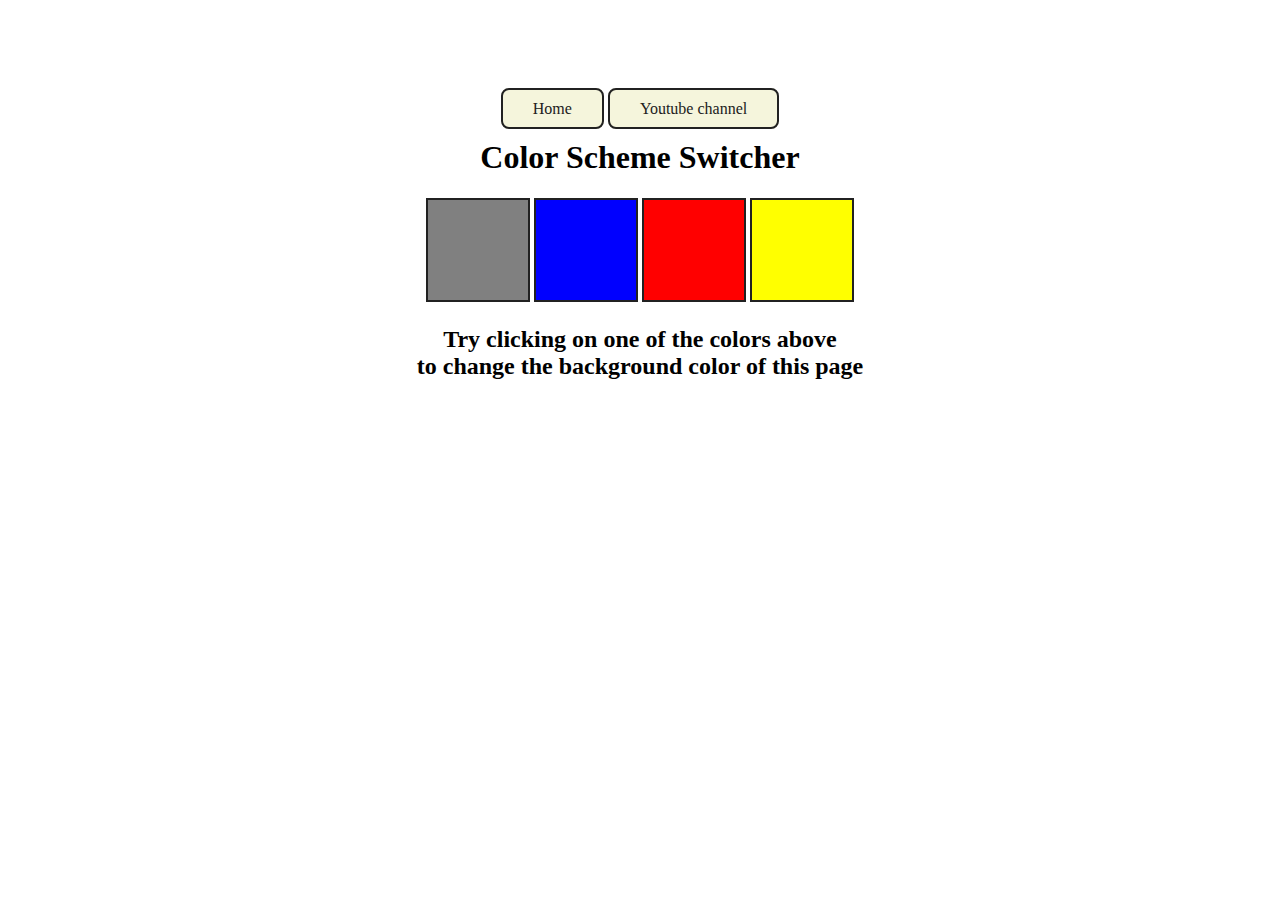
<file: 07_projects/P1_ColorChanger/index.html>
<!DOCTYPE html>
<html lang="en">
<head>
    <meta charset="UTF-8">
    <meta name="viewport" content="width=device-width, initial-scale=1.0">
    <link rel="stylesheet" type="text/css" href="style.css"> 
    <title>JS project: Color Changer</title>
</head>
<body class="canvas">
    <nav>
      <a href="/07_projects/index.html" aria-current="page">Home</a>
      <a target="_blank" href="http://www.youtube.com/@amitjagda2"
        >Youtube channel</a
      >
    </nav>
      <div>
        <h1>Color Scheme Switcher</h1>
         <span class="button" id="grey"></span>
         <span class="button" id="blue"></span>
         <span class="button" id="red"></span>
         <span class="button" id="yellow"></span>
        <h2>
             Try clicking on one of the colors above
             <span>to change the background color of this page</span>
        <h2>
      </div>
    <script src="mycode.js"></script>
</body>

</html>
</file>
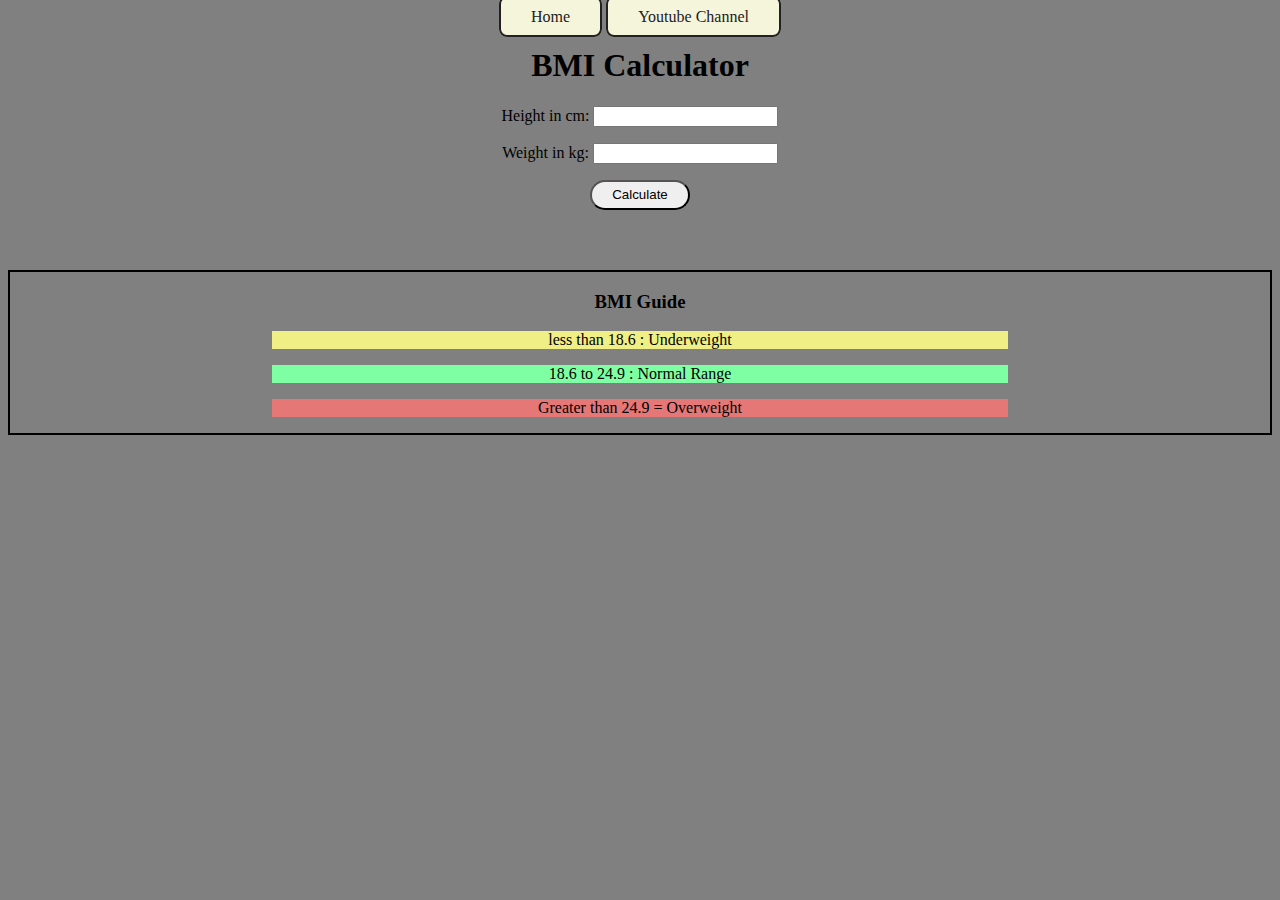
<file: 07_projects/P2_BMIcalculator/index.html>
<!DOCTYPE html>
<html lang="en">
<head>
    <meta charset="UTF-8">
    <meta name="viewport" content="width=device-width, initial-scale=1.0">
    <title>BMI calculator</title>
    <link rel="stylesheet" href="style.css">
</head>
<body class="bg">
    <nav>
            <a href="/07_projects/index.html" aria-current="page">Home</a>
            <a target="_blank" href="http://www.youtube.com/@amitjagda2">Youtube Channel</a>
    </nav>
    <div class="container">
           <h1>BMI Calculator</h1>
                  <form>
                        <p><label>Height in cm: </label><input type="text" id="height"></p>
                        <p><label>Weight in kg: </label><input type="text" id="weight"></p>
                        <button class="Calculate">  Calculate</button><div id="result"> </div><!--result print here--> 
                        <div id="weight-guide">
                                <h3>BMI Guide</h3>
                                <p class="Underweight"> less than 18.6 : Underweight</p>
                                <p class="Normal"> 18.6 to 24.9 : Normal Range</p>
                                <p class="Overweight"> Greater than 24.9 = Overweight</p>
                        </div>
                </form>
    </div>
</body>
<script src="mycode.js"></script>
</html>
</file>
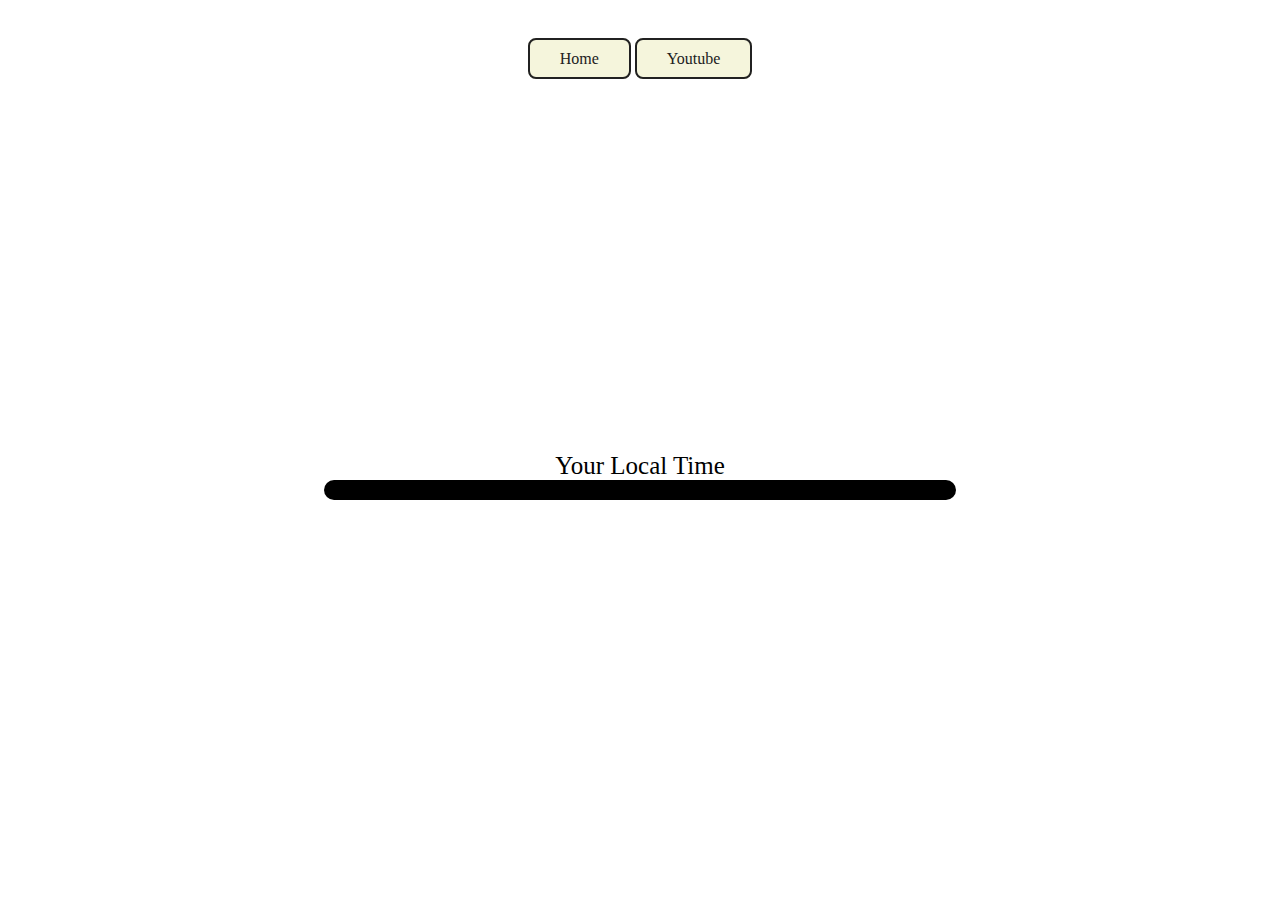
<file: 07_projects/P3_LocalClock/index.html>
<!DOCTYPE html>
<html lang="en">
<head>
    <meta charset="UTF-8">
    <meta name="viewport" content="width=device-width, initial-scale=1.0">
    <title>Digital CLock</title>
    <link rel="stylesheet" href="style.css">
</head>
<body class="bg">
    <nav>
            <a href="/07_projects/index.html" aria-current="page">Home</a>
            <a target="_blank" href="http://www.youtube.com/@amitjagda2">Youtube</a>
    </nav>
    <br>
    <div class="center">
        <div id="banner"><span>Your Local Time</span></div>
        <div id="clock"></div>
    </div>
</body>
<script src="mycode.js"></script>
</html>
</file>
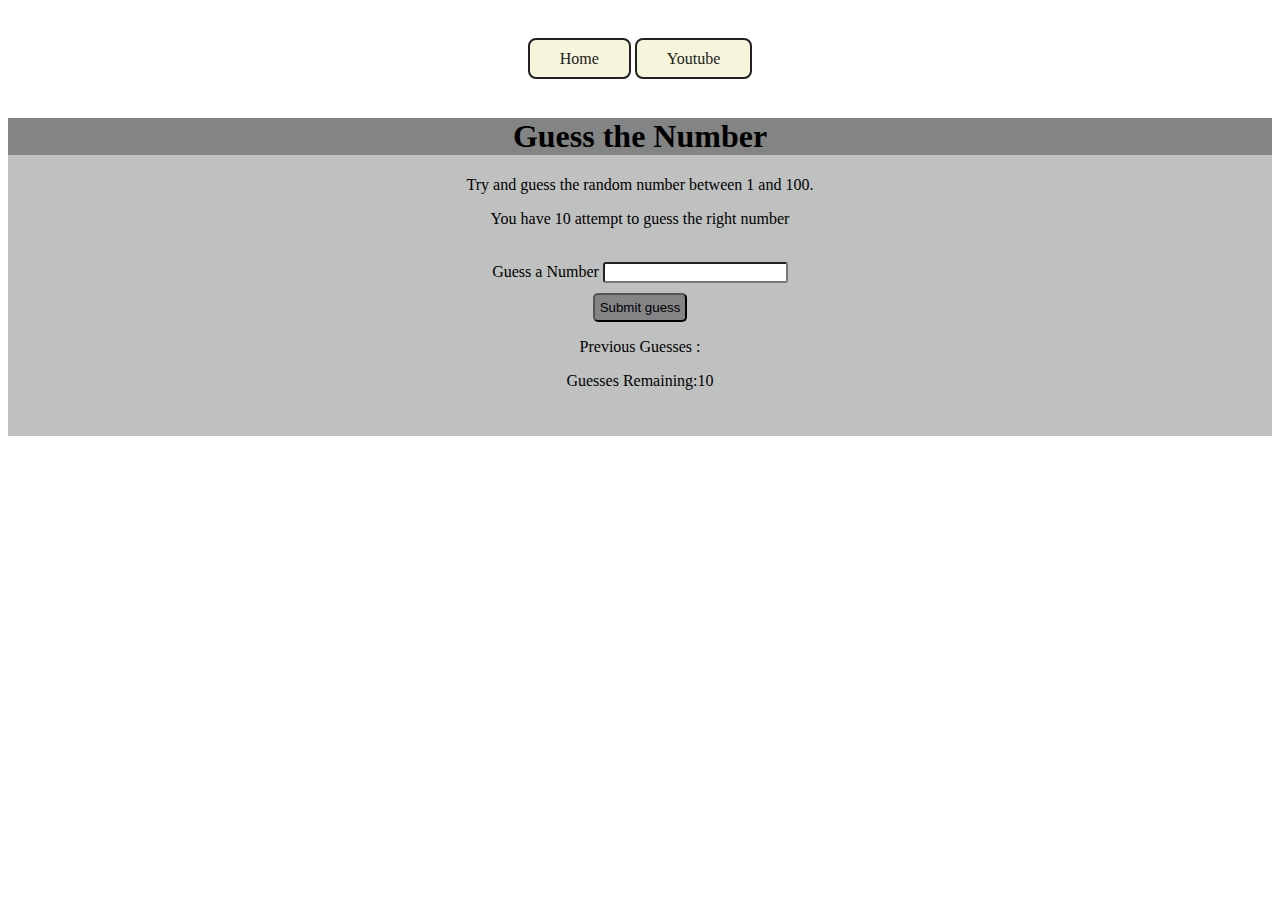
<file: 07_projects/P4_GuessTheNumber/index.html>
<!DOCTYPE html>
<html lang="en">
<head>
    <meta charset="UTF-8">
    <meta name="viewport" content="width=device-width, initial-scale=1.0">
    <title>Guess the NUmber</title>
    <link rel="stylesheet" href="style.css">
</head>
<body class="bg">
    <nav>
            <a href="/07_projects/index.html" aria-current="page">Home</a>
            <a target="_blank" href="http://www.youtube.com/@amitjagda2">Youtube</a>
    </nav>
    <div id="wrapper">
        <h1>Guess the Number</h1>
        <p>Try and guess the random number between 1 and 100.</p>
        <p>You have 10 attempt to guess the right number</p>
    <br>
        <form class="form">
            <label for="guessField" id="guess"> Guess a Number</label>
            <input type="text" id="guessField" class="guessField">
            <br>
            <input type="submit" id="subt" value="Submit guess" class="guessSubmit">
        </form>
        
        <div class="resultParas">
            <p>Previous Guesses :<span class="guesses"></span></p>
            <p>Guesses Remaining:<span class="lastResult">10</span></p>
            <p class="lowOrHi"></p>
        </div>
    </div>
    <script src="mycode.js"></script>
</body>
</html>
</file>
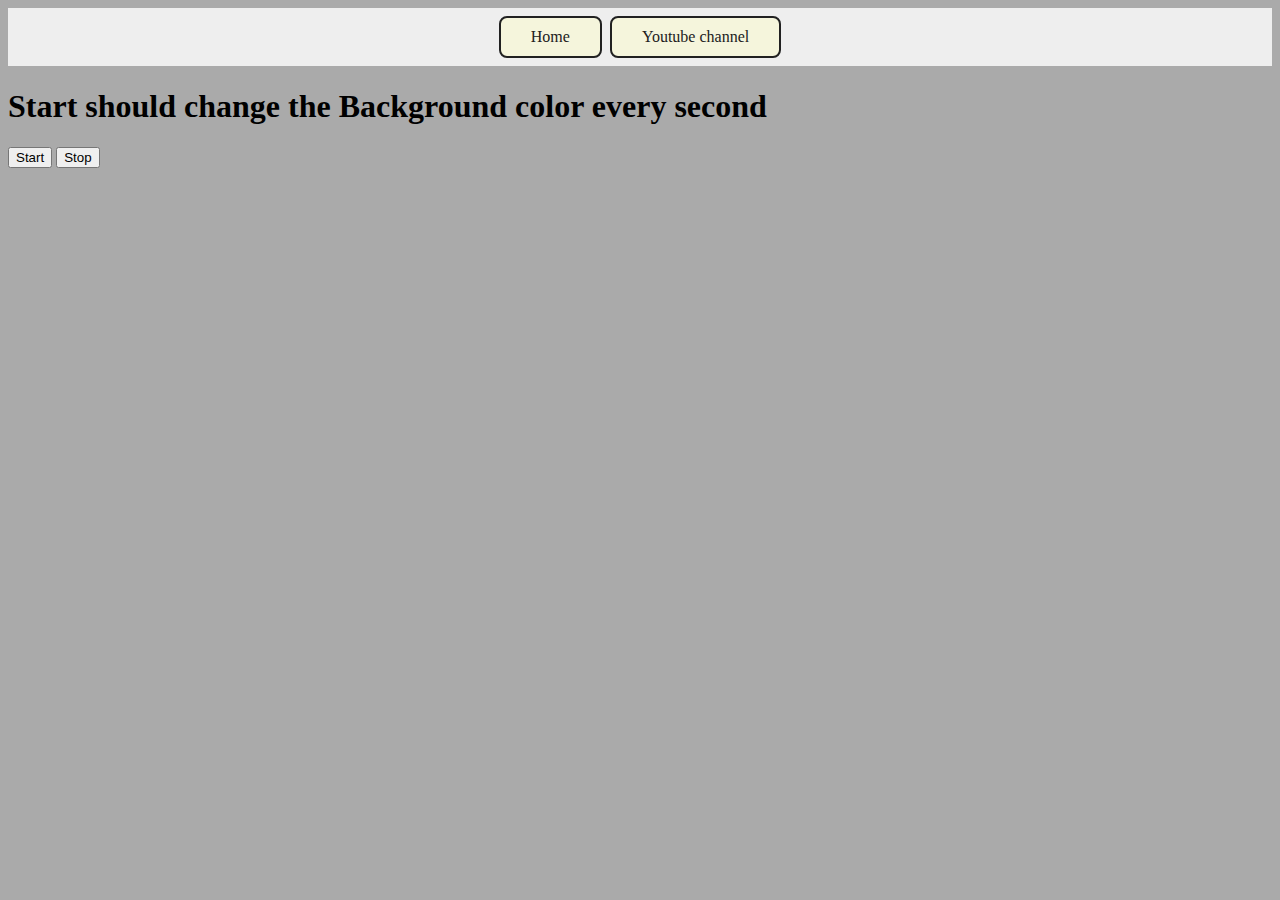
<file: 07_projects/P5_unlimitedcolors/index.html>
<!DOCTYPE html>
<html lang="en">
<head>
    <meta charset="UTF-8">
    <meta name="viewport" content="width=device-width, initial-scale=1.0">
    <title>Document</title>
    <link rel="stylesheet" href="style.css">
</head>
<body class="bg">
    <nav>
        <a href="/07_projects/index.html" aria-current="page">Home</a>
        <a target="_blank" href="http://www.youtube.com/@amitjagda2">Youtube channel</a>
    </nav>
    <h1>Start should change the Background color every second</h1>
    <button id="start">Start</button>
    <button id="stop">Stop</button>
    <script src="./mycode1.js"></script>
    <!-- mycode1.js is advanced code -->
    <!-- mycode.js is basic code -->
</body>
</html>
</file>
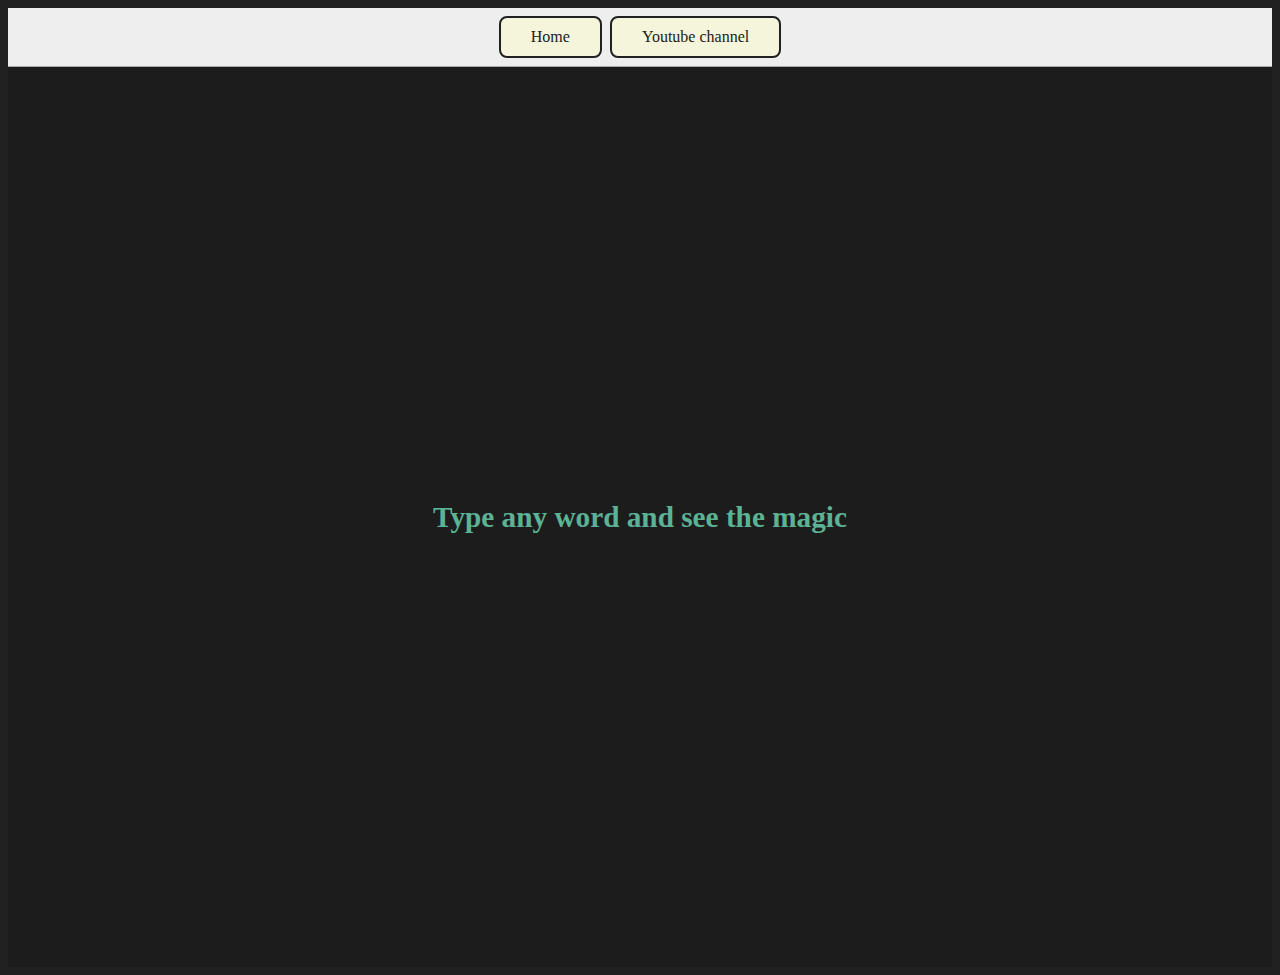
<file: 07_projects/P6_keyboard/index.html>
<!DOCTYPE html>
<html lang="en">
<head>
    <meta charset="UTF-8">
    <meta name="viewport" content="width=device-width, initial-scale=1.0">
    <title>Keyboard</title>
    <link rel="stylesheet" href="style.css">
</head>
<body id="bg-black">
    <nav>
        <a href="/07_projects/index.html" aria-current="page">Home</a>
        <a target="_blank" href="http://www.youtube.com/@amitjagda2">Youtube channel</a>
    </nav>
    <div class="project">
        <div id="insert">
            <div class="key">
            <h3>Type any word and see the magic</h3>
            </div>
        </div>
    </div>
   
    <script src="./script.js"></script>
</body>
</html>
</file>
<file: 07_projects/P1_ColorChanger/style.css>
html {
    margin: 0;
}

a{
    background-color: beige;
    padding: 10px 30px;
    border-radius: 8px; 
    color: #212121;
    text-decoration: none;
    border: 2px solid #212121;
}
h1,h2{
    text-align: center;
}
span{
    display: block;
   
}
.canvas{
    margin: 100px auto 100px;
    width: 80%;
    text-align: center;
}
.button{
    height: 100px;
    width:  100px;
    display: inline-block;
    border:2px solid #212121;
    background-color: rgb(0, 0, 0);
    
}
#grey{
 background: grey;
}
#blue{
background: blue;
}
#red{
background: red;
}
#yellow{
background: yellow;
}
</file>
<file: 07_projects/P2_BMIcalculator/style.css>
html {
    margin: 0;
}

a{
    background-color: beige;
    padding: 10px 30px;
    border-radius: 8px; 
    color: #212121;
    text-decoration: none;
    border: 2px solid #212121;
}

.bg{
    text-align: center;
    background-color: gray;
}

#result{
    padding-top: 10px;;
    height: 50px;
    font-size: 25px;
    font-weight: bold;
    color: rgb(252, 252, 252);
    
}
#weight-guide{
    padding-left: 25cap;
    padding-right: 25cap;
    height:fit-content;
    border: 2px solid black;
}
.Calculate{
    height: 30px;
    width: 100px;
    border-radius: 5cap;
}
.Underweight{
    background-color: rgb(239, 239, 133);
}.Normal{
    background-color: rgb(127, 255, 163);
}.Overweight{
    background-color: rgb(230, 119, 119);
}
</file>
<file: 07_projects/P3_LocalClock/style.css>
html {
    margin: 0;
}
nav{
    margin-top: 50px;
    margin-bottom: 50px;
    text-align: center;
}

a{
    background-color: beige;
    padding: 10px 30px;
    border-radius: 8px; 
    color: #212121;
    text-decoration: none;
    border: 2px solid #212121;
}
.center{
    text-align: center;
    margin: 0 auto;
    padding: 25%;
    
}
#banner{
    font-size: 25px;
}
#clock{
    color: rgba(210, 20, 20, 0.883);
    padding: 10px;
    font-size: 30px;;
    font-family:'Lucida Sans', 'Lucida Sans Regular', 'Lucida Grande', 'Lucida Sans Unicode', Geneva, Verdana, sans-serif;
    background-color: rgb(0, 0, 0);
    border-radius: 30px;
}
</file>
<file: 07_projects/P4_GuessTheNumber/style.css>
html {
    margin: 0;
}
nav{
    margin-top: 50px;
    margin-bottom: 50px;
    text-align: center;
}

a{
    background-color: beige;
    padding: 10px 30px;
    border-radius: 8px; 
    color: #212121;
    text-decoration: none;
    border: 2px solid #212121;
}
#newGame{
    padding: 10px;
    border:  2px solid #212121 ;
    border-radius: 12px;
    width: fit-content;
    height: fit-content;
    background-color: rgb(78, 127, 30);
}
h1{
    background-color: rgb(131, 132, 132);
}
#newGame:hover{
    background-color:  rgb(159, 225, 92);
    border: 2px solid rgb(94, 94, 94);
}
#wrapper{
    text-align: center;
    background-color: rgb(191, 192, 192);
    padding-bottom: 30px;
}
#subt{
    border-radius: 5px;
    padding: 5px;
    margin-top: 10px;
    background-color:rgb(132, 132, 135)
}
#subt:hover{
    color: #ffffff;
    border: 2px solid white;
}
#guessField{
    border-radius: 3px;
}
h3{
    margin-left: 38%;
}
</file>
<file: 07_projects/P5_unlimitedcolors/style.css>
html {
    margin: 0;
}
nav{
    display: flex;
    flex-wrap: wrap;
    align-items: center;
    padding: 0.5rem;
    gap: 0.5rem;
    justify-content: center;
    border-bottom: solid 1px #aaa;
    background-color: #eee;
} 
.bg{
    background-color: #aaa;
}
a{
    background-color: beige;
    padding: 10px 30px;
    border-radius: 8px; 
    color: #212121;
    text-decoration: none;
    border: 2px solid #212121;
}
</file>
<file: 07_projects/P6_keyboard/style.css>
html {
    margin: 0;
}
nav{
    display: flex;
    flex-wrap: wrap;
    align-items: center;
    padding: 0.5rem;
    gap: 0.5rem;
    justify-content: center;
    border-bottom: solid 1px #aaa;
    background-color: #eee;
} 
#bg-black{
    background-color:#212121; 
    color: #aaa;
}
a{
    background-color: beige;
    padding: 10px 30px;
    border-radius: 8px; 
    color: #212121;
    text-decoration: none;
    border: 2px solid #212121;
}
/* Table */
table,
th, 
td {
    border: 1px solid beige;
}
.project{
    font-size: 25px;
    background-color: #1c1c1c;
    color: #5bb294;
    display: flex;
    align-items: center;
    justify-content: center;
    text-align: center;
    height: 100vh;
}

/* extra hover */
table:hover,th:hover,td:hover{
    box-shadow: 0px 0px 3px 1px rgb(209, 243, 188)  ;
}
</file>
